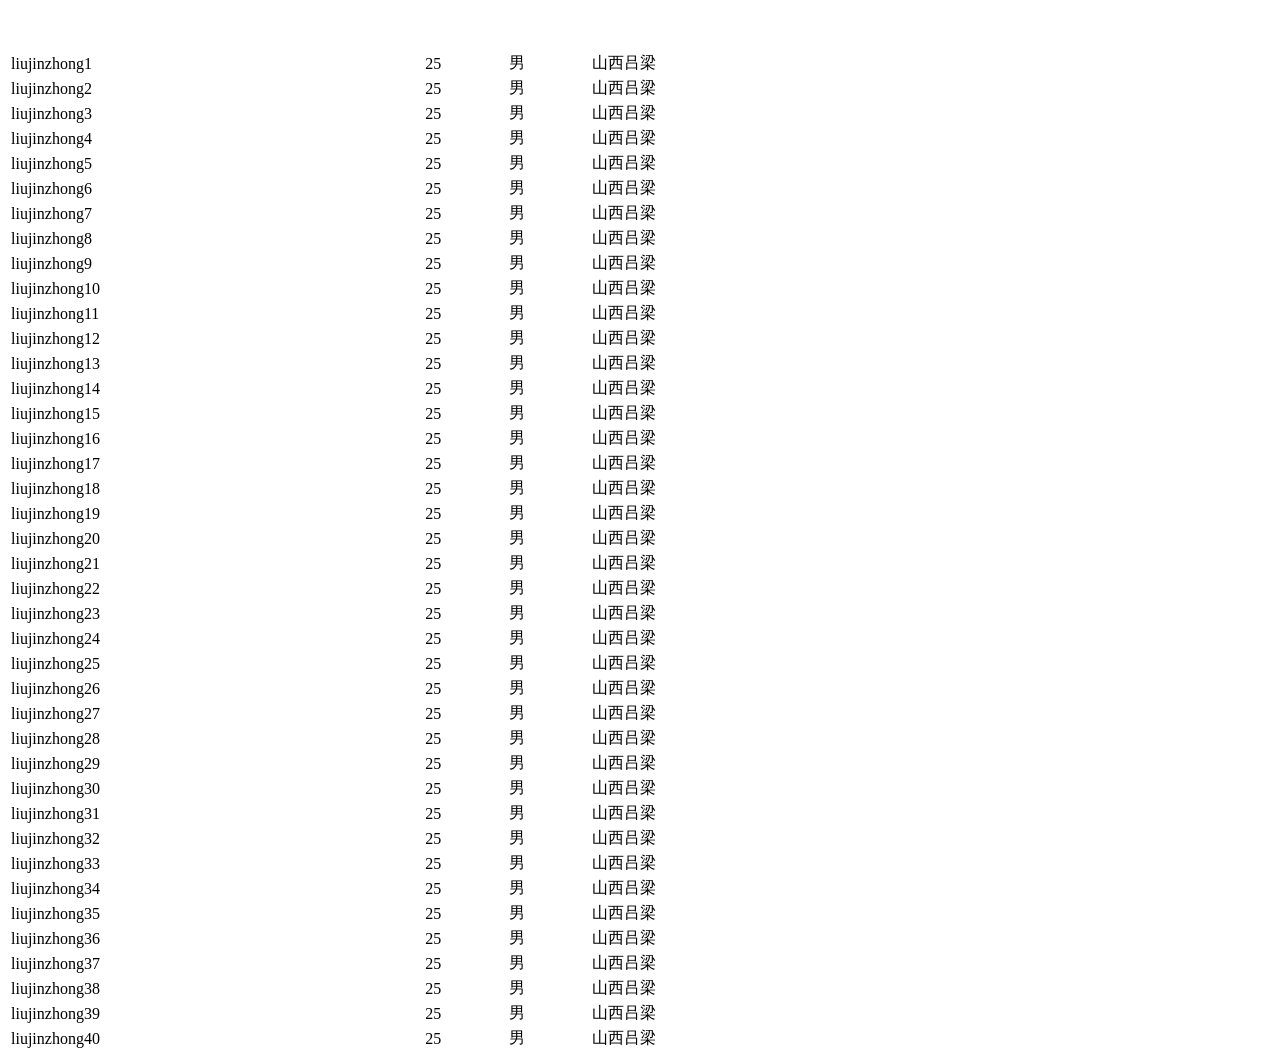
<file: filedown_up/templates/page.html>
<head>
    <meta http-equiv="Content-Type" content="text/html; charset=utf-8" />
	<script type="text/javascript" src="../static/page.js"></script>
    <style type="text/css">
	.page{            
	text-align: center;            
	margin-top: 50px;        
	}
	
	.page a{            
	text-decoration: none;            
	border:1px solid #f9d52b;           
	padding: 5px 7px;            
	color: #767675;            
	cursor: pointer;        
	}
	</style>

</head>
<body onLoad="goPage(1,5);">

<table id="idData" width="70%" align="left">
		<tr><td>liujinzhong1</td><td>25</td><td>男</td><td>山西吕梁</td></tr>
        <tr><td>liujinzhong2</td><td>25</td><td>男</td><td>山西吕梁</td></tr>
        <tr><td>liujinzhong3</td><td>25</td><td>男</td><td>山西吕梁</td></tr>
        <tr><td>liujinzhong4</td><td>25</td><td>男</td><td>山西吕梁</td></tr>
        <tr><td>liujinzhong5</td><td>25</td><td>男</td><td>山西吕梁</td></tr>
        <tr><td>liujinzhong6</td><td>25</td><td>男</td><td>山西吕梁</td></tr>
        <tr><td>liujinzhong7</td><td>25</td><td>男</td><td>山西吕梁</td></tr>
        <tr><td>liujinzhong8</td><td>25</td><td>男</td><td>山西吕梁</td></tr>
        <tr><td>liujinzhong9</td><td>25</td><td>男</td><td>山西吕梁</td></tr>
        <tr><td>liujinzhong10</td><td>25</td><td>男</td><td>山西吕梁</td></tr>
        <tr><td>liujinzhong11</td><td>25</td><td>男</td><td>山西吕梁</td></tr>
        <tr><td>liujinzhong12</td><td>25</td><td>男</td><td>山西吕梁</td></tr>
        <tr><td>liujinzhong13</td><td>25</td><td>男</td><td>山西吕梁</td></tr>
        <tr><td>liujinzhong14</td><td>25</td><td>男</td><td>山西吕梁</td></tr>
        <tr><td>liujinzhong15</td><td>25</td><td>男</td><td>山西吕梁</td></tr>
        <tr><td>liujinzhong16</td><td>25</td><td>男</td><td>山西吕梁</td></tr>
        <tr><td>liujinzhong17</td><td>25</td><td>男</td><td>山西吕梁</td></tr>
        <tr><td>liujinzhong18</td><td>25</td><td>男</td><td>山西吕梁</td></tr>
        <tr><td>liujinzhong19</td><td>25</td><td>男</td><td>山西吕梁</td></tr>
		<tr><td>liujinzhong20</td><td>25</td><td>男</td><td>山西吕梁</td></tr>
        <tr><td>liujinzhong21</td><td>25</td><td>男</td><td>山西吕梁</td></tr>
        <tr><td>liujinzhong22</td><td>25</td><td>男</td><td>山西吕梁</td></tr>
        <tr><td>liujinzhong23</td><td>25</td><td>男</td><td>山西吕梁</td></tr>
        <tr><td>liujinzhong24</td><td>25</td><td>男</td><td>山西吕梁</td></tr>
        <tr><td>liujinzhong25</td><td>25</td><td>男</td><td>山西吕梁</td></tr>
        <tr><td>liujinzhong26</td><td>25</td><td>男</td><td>山西吕梁</td></tr>
        <tr><td>liujinzhong27</td><td>25</td><td>男</td><td>山西吕梁</td></tr>
        <tr><td>liujinzhong28</td><td>25</td><td>男</td><td>山西吕梁</td></tr>
        <tr><td>liujinzhong29</td><td>25</td><td>男</td><td>山西吕梁</td></tr>
        <tr><td>liujinzhong30</td><td>25</td><td>男</td><td>山西吕梁</td></tr>
        <tr><td>liujinzhong31</td><td>25</td><td>男</td><td>山西吕梁</td></tr>        
        <tr><td>liujinzhong32</td><td>25</td><td>男</td><td>山西吕梁</td></tr>
        <tr><td>liujinzhong33</td><td>25</td><td>男</td><td>山西吕梁</td></tr>
        <tr><td>liujinzhong34</td><td>25</td><td>男</td><td>山西吕梁</td></tr>
        <tr><td>liujinzhong35</td><td>25</td><td>男</td><td>山西吕梁</td></tr>
        <tr><td>liujinzhong36</td><td>25</td><td>男</td><td>山西吕梁</td></tr>
        <tr><td>liujinzhong37</td><td>25</td><td>男</td><td>山西吕梁</td></tr>        
        <tr><td>liujinzhong38</td><td>25</td><td>男</td><td>山西吕梁</td></tr>        
        <tr><td>liujinzhong39</td><td>25</td><td>男</td><td>山西吕梁</td></tr>        
        <tr><td>liujinzhong40</td><td>25</td><td>男</td><td>山西吕梁</td></tr>  
</table>
<div class="page">
    <table width="60%" align="left">
        <tr><td><div id="barcon" name="barcon"></div></td></tr>
    </table>
</div>
</body>
</file>
